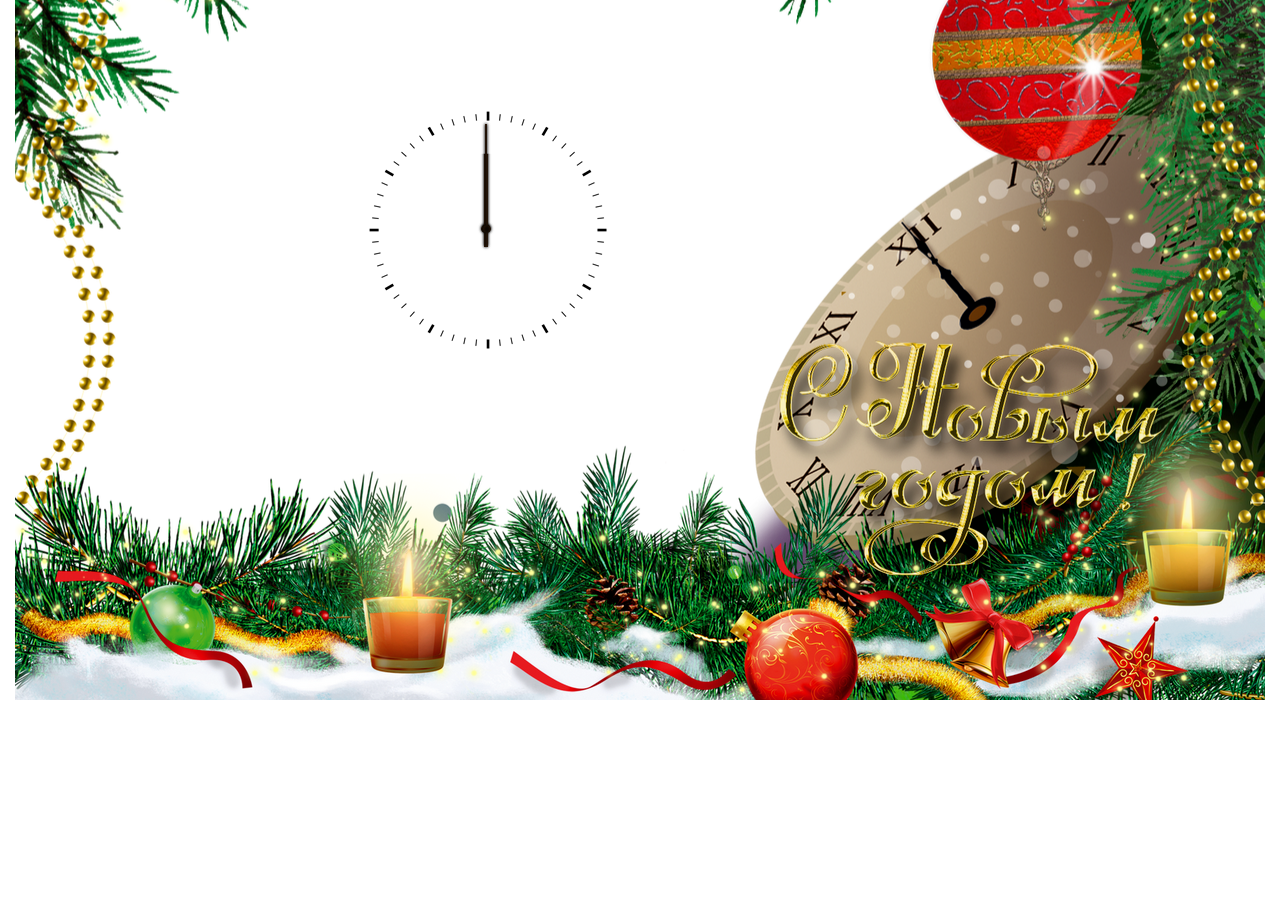
<file: index.html>
<!DOCTYPE html>
<html lang="en">
<head>
    <meta charset="UTF-8">
    <meta name="viewport" content="width=device-width, initial-scale=1">
    <title>Clock</title>
    <link rel="stylesheet" href="style.css">
    <script src="main.js"></script>

</head>

<body>

<div id="clock">
    <img src="images/arrow_s.png" id="sec">
    <img src="images/arrow_m.png" id="min">
    <img src="images/arrow_h.png" id="hou">
</div>

</body>
</html>
</file>
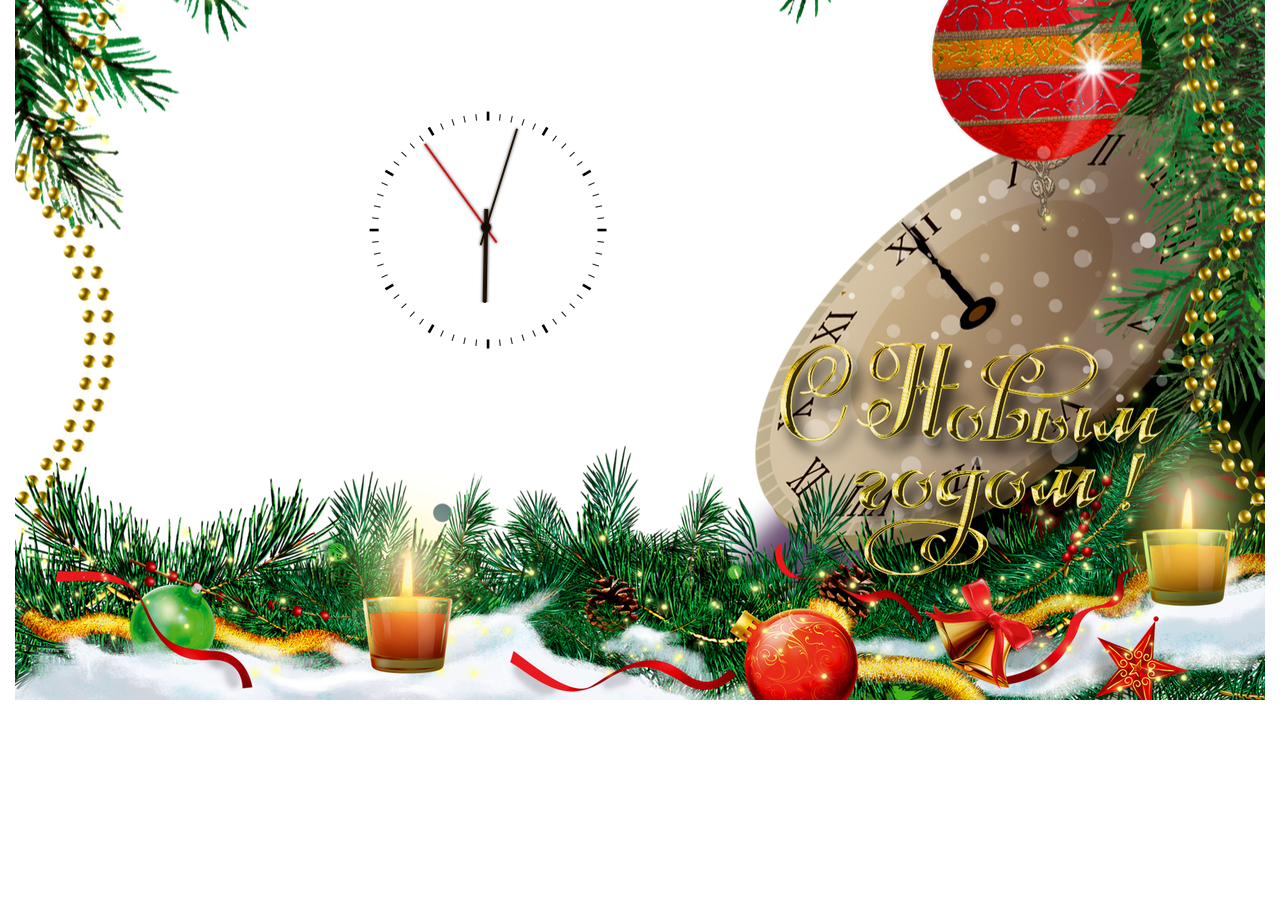
<file: index2.html>
<!DOCTYPE html>
<html lang="en">
<head>
    <meta charset="UTF-8">
    <meta name="viewport" content="width=device-width, initial-scale=1">
    <title>Clock</title>
    <link rel="stylesheet" href="style.css">
    <script src="1.js"></script>

</head>

<body>

<div id="clock">
    <img src="images/arrow_s.png" id="sec">
    <img src="images/arrow_m.png" id="min">
    <img src="images/arrow_h.png" id="hou">
</div>

</body>
</html>
</file>
<file: style.css>
body {
    width: 1250px;
    background: url("images/bg-img1.png") no-repeat center;
}

#clock {
    width: 260px;
    height: 260px;
    margin: 100px 0 200px 350px;
    position: relative;
    background: url("images/clock-face-templates-simple.png") no-repeat center;
}

#sec, #min, #hou {
    display: block;
    position: absolute;

}
</file>
